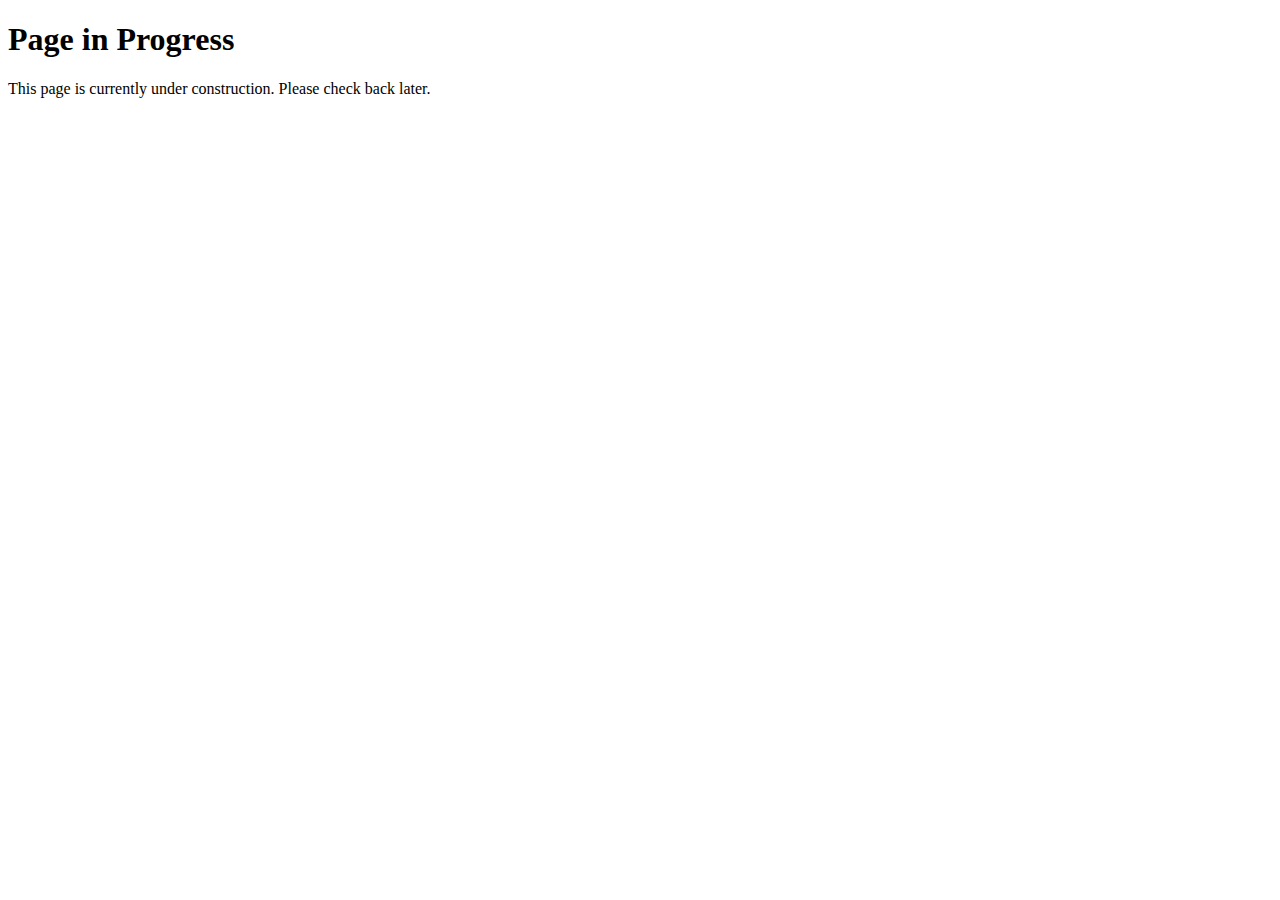
<file: api/templates/about.html>
<!DOCTYPE html>
<html lang="en">
<head>
    <meta charset="UTF-8">
    <meta name="viewport" content="width=device-width, initial-scale=1.0">
    <title>Page in Progress</title>
</head>
<body>

    <h1>Page in Progress</h1>
    <p>This page is currently under construction. Please check back later.</p>

</body>
</html>
</file>
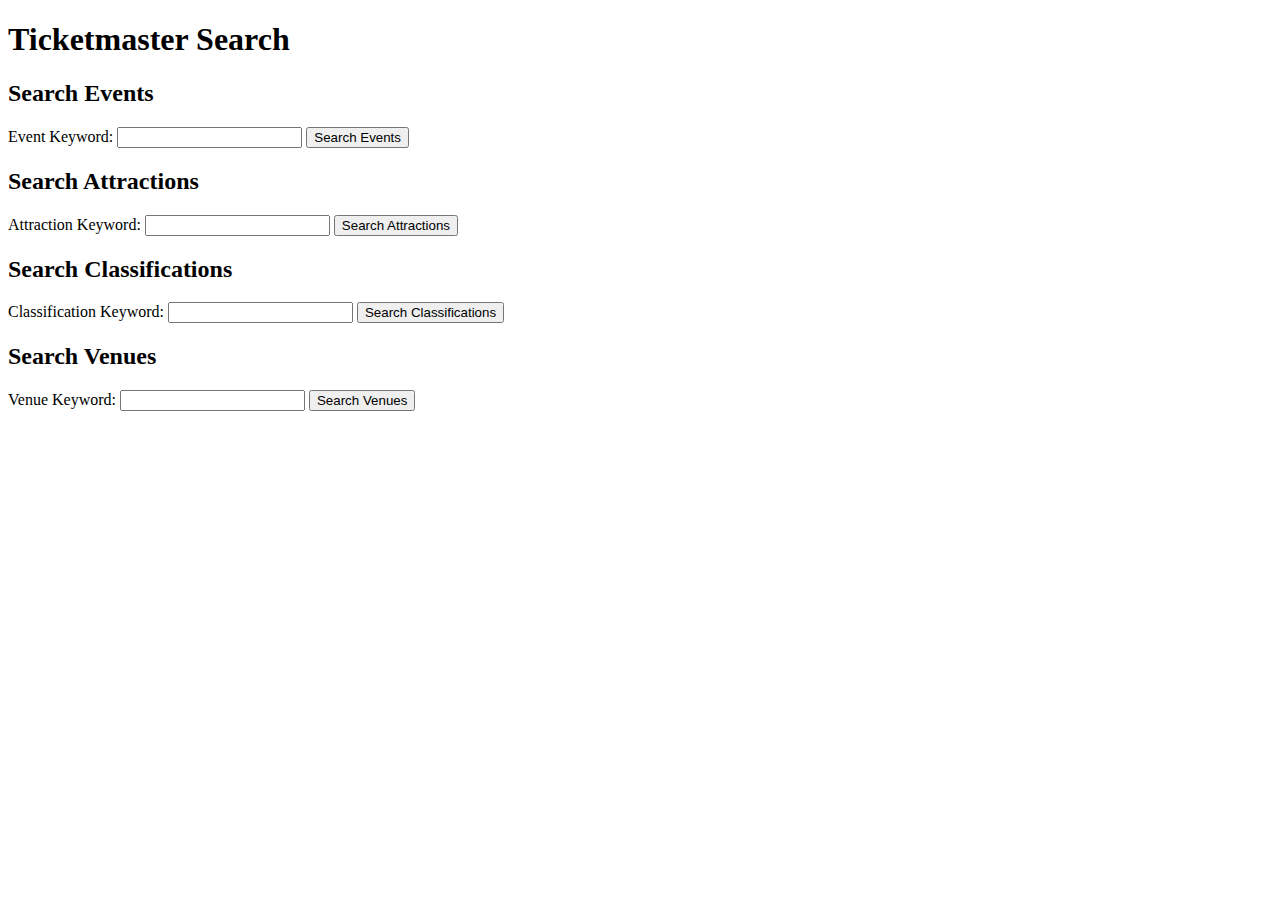
<file: api/templates/search.html>
<!DOCTYPE html>
<html lang="en">
<head>
    <meta charset="UTF-8">
    <meta name="viewport" content="width=device-width, initial-scale=1.0">
    <title>Ticketmaster Search</title>
</head>
<body>
    <h1>Ticketmaster Search</h1>

    <h2>Search Events</h2>
    <form action="/search/events" method="post">
        <label for="event_keyword">Event Keyword:</label>
        <input type="text" id="event_keyword" name="event_keyword" required>
        <button type="submit">Search Events</button>
    </form>

    <h2>Search Attractions</h2>
    <form action="/search/attractions" method="post">
        <label for="attraction_keyword">Attraction Keyword:</label>
        <input type="text" id="attraction_keyword" name="attraction_keyword" required>
        <button type="submit">Search Attractions</button>
    </form>

    <h2>Search Classifications</h2>
    <form action="/search/classifications" method="post">
        <label for="classification_keyword">Classification Keyword:</label>
        <input type="text" id="classification_keyword" name="classification_keyword" required>
        <button type="submit">Search Classifications</button>
    </form>

    <h2>Search Venues</h2>
    <form action="/search/venues" method="post">
        <label for="venue_keyword">Venue Keyword:</label>
        <input type="text" id="venue_keyword" name="venue_keyword" required>
        <button type="submit">Search Venues</button>
    </form>
</body>
</html>
</file>
